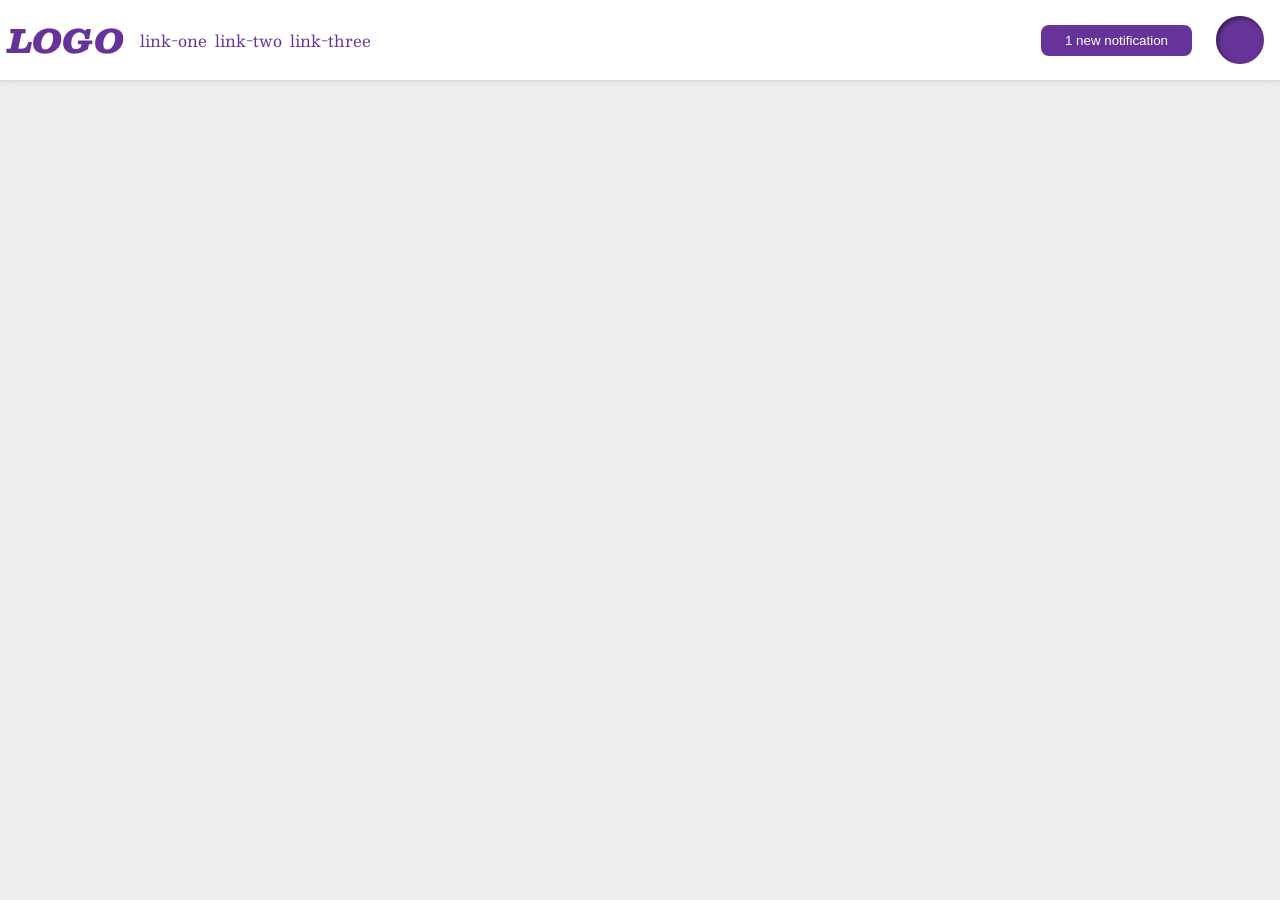
<file: foundations/flex/03-flex-header-2/index.html>
<!DOCTYPE html>
<html lang="en">
  <head>
    <meta charset="UTF-8">
    <meta http-equiv="X-UA-Compatible" content="IE=edge">
    <meta name="viewport" content="width=device-width, initial-scale=1.0">
    <title>Flex Header 2</title>
    <link rel="stylesheet" href="style.css">
  </head>
  <body>
    <div class="header">
      <div class="left-header">
        <div class="logo">
          LOGO
        </div>
        <ul class="links">
          <li><a href="https://google.com">link-one</a></li>
          <li><a href="https://google.com">link-two</a></li>
          <li><a href="https://google.com">link-three</a></li>
        </ul>
      </div>
      <div class="right-header">
        <button class="notifications">
          1 new notification
        </button>
        <div class="profile-image"></div>
      </div>
    </div>
  </body>
</html>
</file>
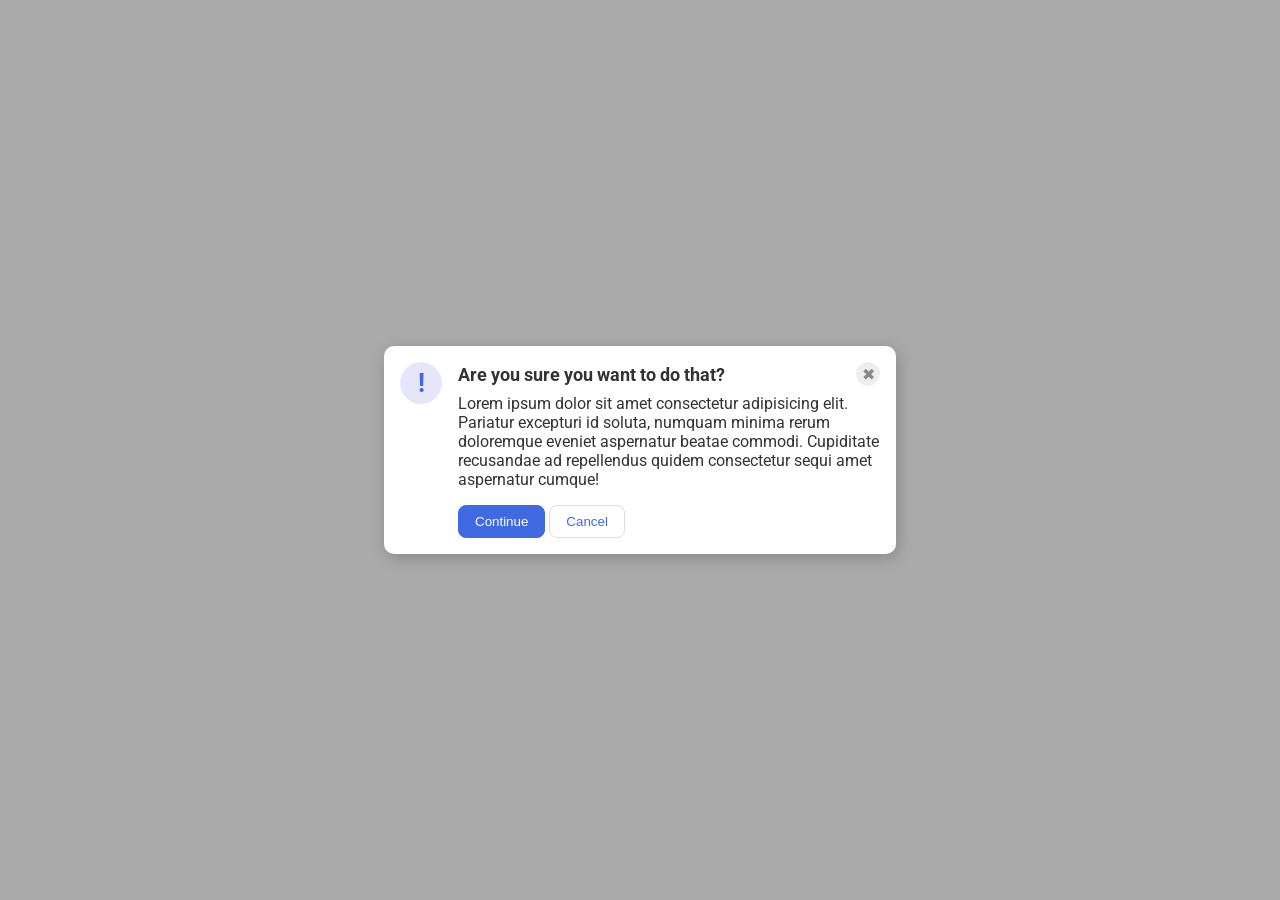
<file: foundations/flex/05-flex-modal/index.html>
<!DOCTYPE html>
<html lang="en">
  <head>
    <meta charset="UTF-8">
    <meta http-equiv="X-UA-Compatible" content="IE=edge">
    <meta name="viewport" content="width=device-width, initial-scale=1.0">
    <link rel="stylesheet" href="style.css">
    <title>Modal</title>
  </head>
  <body>
    <div class="modal">
      <div class="icon">!</div>
      
      <div class="prompt">
        <div class="header">Are you sure you want to do that?
          <button class="close-button">✖</button>
        </div>
        <div class="text">Lorem ipsum dolor sit amet consectetur adipisicing elit. Pariatur excepturi id soluta, numquam minima rerum doloremque eveniet aspernatur beatae commodi. Cupiditate recusandae ad repellendus quidem consectetur sequi amet aspernatur cumque!</div>
        <button class="continue">Continue</button>
        <button class="cancel">Cancel</button>   
      </div>
    </div>
  </body>
</html>
</file>
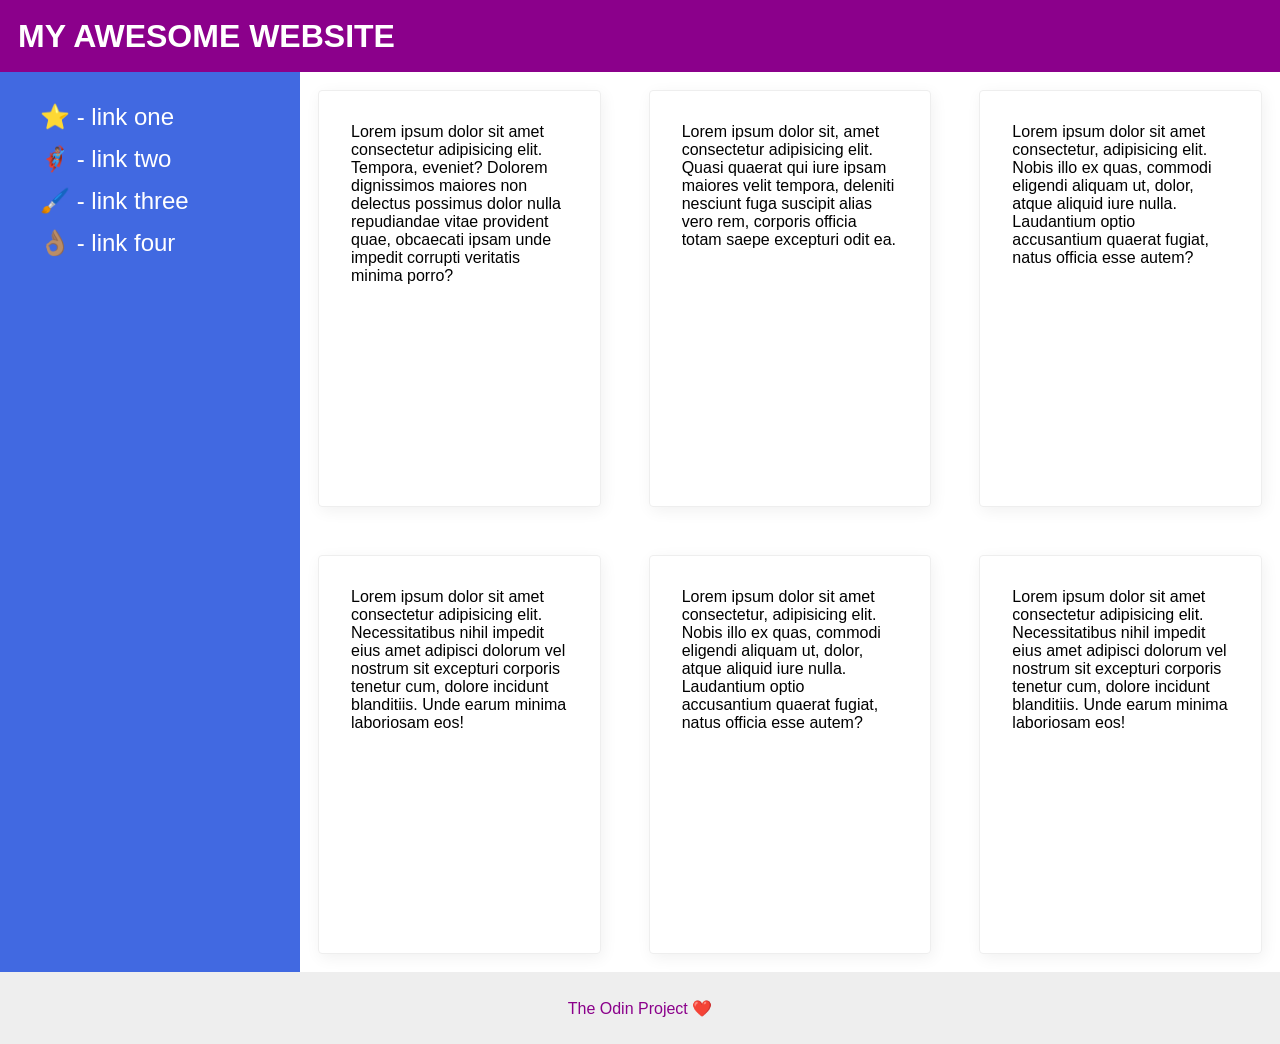
<file: foundations/flex/07-flex-layout-2/index.html>
<!DOCTYPE html>
<html lang="en">
  <head>
    <meta charset="UTF-8">
    <meta http-equiv="X-UA-Compatible" content="IE=edge">
    <meta name="viewport" content="width=device-width, initial-scale=1.0">
    <title>The Holy Grail</title>
    <link rel="stylesheet" href="style.css">
  </head>
  <body>
    <div class="header">
      MY AWESOME WEBSITE
    </div>
    
    <div class="page">

      <div class="sidebar">
        <ul>
          <li><a href="#">⭐ - link one</a></li>
          <li><a href="#">🦸🏽‍♂️ - link two</a></li>
          <li><a href="#">🖌️ - link three</a></li>
          <li><a href="#">👌🏽 - link four</a></li>
        </ul>
      </div>
      <div class="content">
        <div class="card">Lorem ipsum dolor sit amet consectetur adipisicing elit. Tempora, eveniet? Dolorem dignissimos maiores non delectus possimus dolor nulla repudiandae vitae provident quae, obcaecati ipsam unde impedit corrupti veritatis minima porro?</div>
        <div class="card">Lorem ipsum dolor sit, amet consectetur adipisicing elit. Quasi quaerat qui iure ipsam maiores velit tempora, deleniti nesciunt fuga suscipit alias vero rem, corporis officia totam saepe excepturi odit ea.</div>
        <div class="card">Lorem ipsum dolor sit amet consectetur, adipisicing elit. Nobis illo ex quas, commodi eligendi aliquam ut, dolor, atque aliquid iure nulla. Laudantium optio accusantium quaerat fugiat, natus officia esse autem?</div>
        <div class="card">Lorem ipsum dolor sit amet consectetur adipisicing elit. Necessitatibus nihil impedit eius amet adipisci dolorum vel nostrum sit excepturi corporis tenetur cum, dolore incidunt blanditiis. Unde earum minima laboriosam eos!</div>
        <div class="card">Lorem ipsum dolor sit amet consectetur, adipisicing elit. Nobis illo ex quas, commodi eligendi aliquam ut, dolor, atque aliquid iure nulla. Laudantium optio accusantium quaerat fugiat, natus officia esse autem?</div>
        <div class="card">Lorem ipsum dolor sit amet consectetur adipisicing elit. Necessitatibus nihil impedit eius amet adipisci dolorum vel nostrum sit excepturi corporis tenetur cum, dolore incidunt blanditiis. Unde earum minima laboriosam eos!</div>
      </div>
    
    </div>
    <div class="footer">
      The Odin Project ❤️
    </div>
  </body>
</html>
</file>
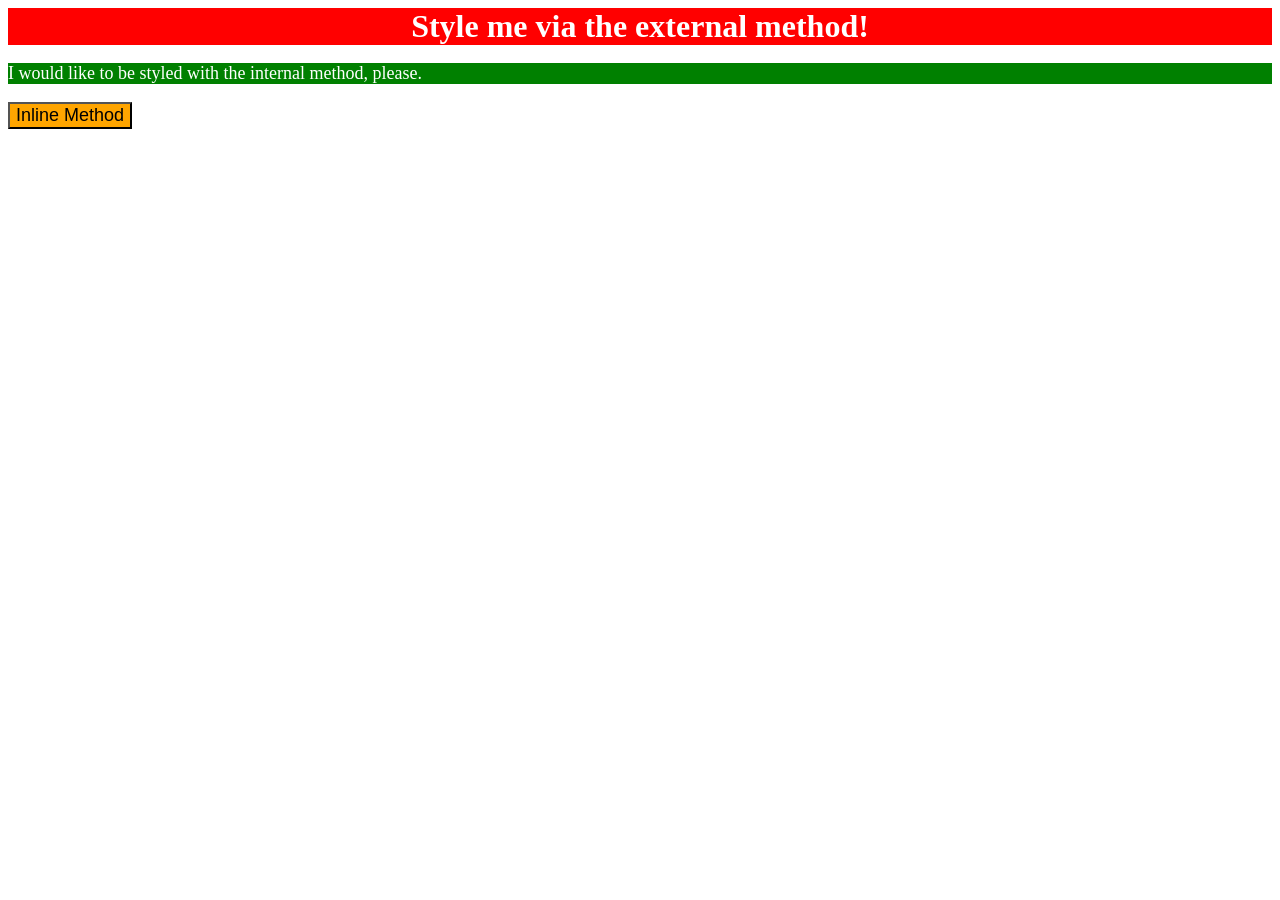
<file: foundations/intro-to-css/01-css-methods/index.html>
<!DOCTYPE html>
<html lang="en">
  <head>
    <meta charset="UTF-8">
    <meta http-equiv="X-UA-Compatible" content="IE=edge">
    <meta name="viewport" content="width=device-width, initial-scale=1.0">
    <title>Methods for Adding CSS</title>
    <link rel="stylesheet" href="./styles.css">
    <style>
      p {
        background-color: green;
        color: white;
        font-size: 18px;
      }
    </style>
  </head>
  <body>
    <div>Style me via the external method!</div>
    <p>I would like to be styled with the internal method, please.</p>
    <button style="background-color: orange; font-size: 18px;">Inline Method</button>
  </body>
</html>
</file>
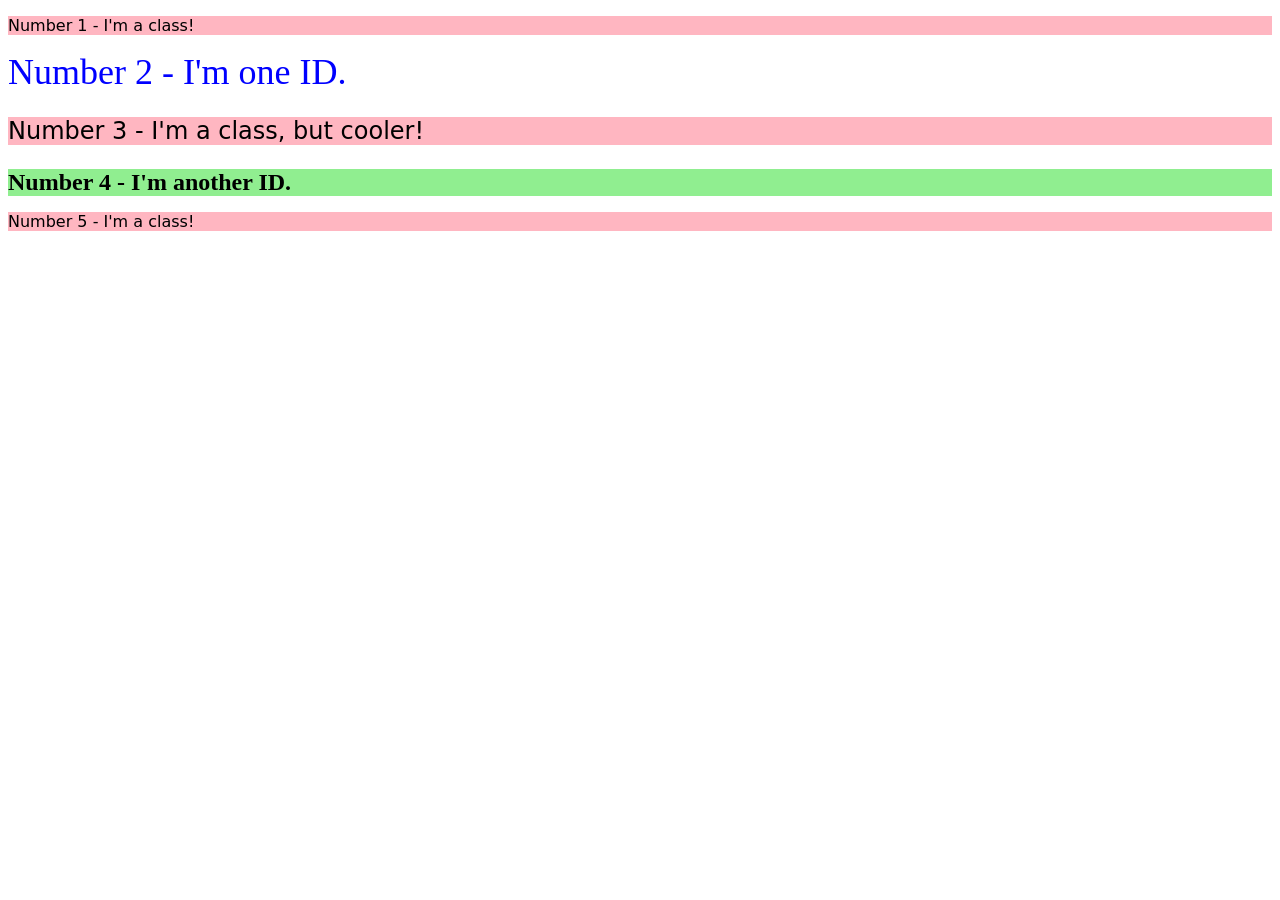
<file: foundations/intro-to-css/02-class-id-selectors/index.html>
<!DOCTYPE html>
<html lang="en">
  <head>
    <meta charset="UTF-8">
    <meta http-equiv="X-UA-Compatible" content="IE=edge">
    <meta name="viewport" content="width=device-width, initial-scale=1.0">
    <title>Class and ID Selectors</title>
    <link rel="stylesheet" href="./style.css">
  </head>
  <body>
    <p class="odd">Number 1 - I'm a class!</p>
    <div id="elem2">Number 2 - I'm one ID.</div>
    <p class="odd small-font">Number 3 - I'm a class, but cooler!</p>
    <div id="elem4" class="small-font">Number 4 - I'm another ID.</div>
    <p class="odd">Number 5 - I'm a class!</p>
  </body>
</html>
</file>
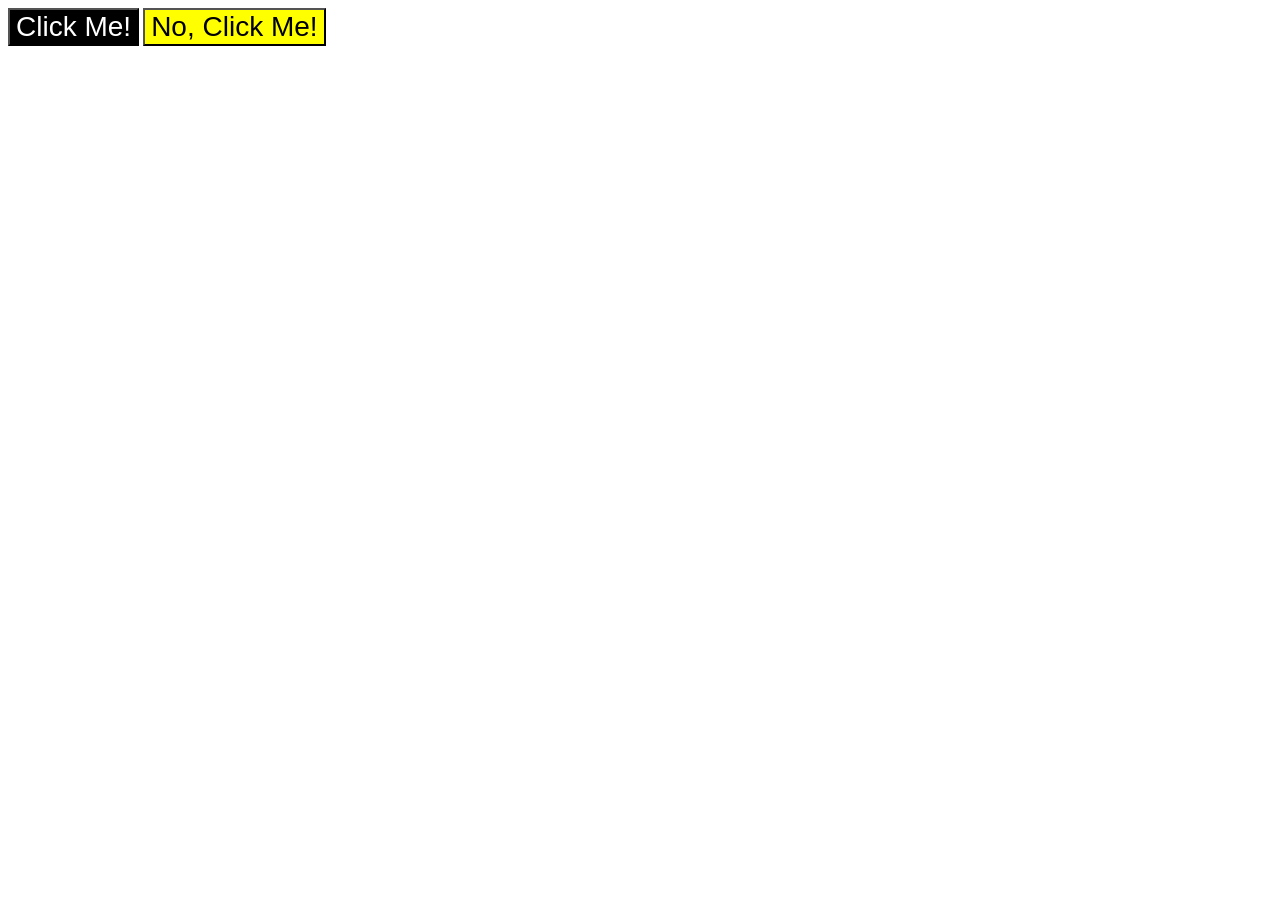
<file: foundations/intro-to-css/03-grouping-selectors/index.html>
<!DOCTYPE html>
<html lang="en">
  <head>
    <meta charset="UTF-8">
    <meta http-equiv="X-UA-Compatible" content="IE=edge">
    <meta name="viewport" content="width=device-width, initial-scale=1.0">
    <title>Grouping Selectors</title>
    <link rel="stylesheet" href="style.css">
  </head>
  <body>
    <button class="class1">Click Me!</button>
    <button class="class2">No, Click Me!</button>
  </body>
</html>
</file>
<file: foundations/flex/03-flex-header-2/style.css>
/* this is some magical font-importing.  
you'll learn about it later. */
@import url('https://fonts.googleapis.com/css2?family=Besley:ital,wght@0,400;1,900&display=swap');

body {
  margin: 0;
  background: #eee;
  font-family: Besley, serif;
}

.header {
  background: white;
  border-bottom: 1px solid #ddd;
  box-shadow: 0 0 8px rgba(0,0,0,.1);
  padding: 8px;
  display: flex;
  justify-content: space-between;
}

.profile-image {
  background: rebeccapurple;
  box-shadow: inset 2px 2px 4px rgba(0,0,0,.5);
  border-radius: 50%;
  width: 48px;
  height: 48px;
  margin: 8px;
}

.logo {
  color: rebeccapurple;
  font-size: 32px;
  font-weight: 900;
  font-style: italic;
}

button {
  border: none;
  border-radius: 8px;
  background: rebeccapurple;
  color: white;
  padding: 8px 24px;
}

a {
  /* this removes the line under our links */
  text-decoration: none;
  color: rebeccapurple;
  flex-direction: row;
}

ul {
  list-style-type: none;
  display: flex;
  margin: 0;
  padding: 0;
  gap: 8px;
}

.left-header, .right-header{
  display: flex;
  align-items: center;
  gap: 16px;
}
</file>
<file: foundations/flex/05-flex-modal/style.css>
@import url('https://fonts.googleapis.com/css2?family=Roboto:wght@400;700&display=swap');

html, body {
  height: 100%;
}

body {
  font-family: Roboto, sans-serif;
  margin: 0;
  background: #aaa;
  color: #333;
  /* I'll give you this one for free lol */
  display: flex;
  align-items: center;
  justify-content: center;
}

.modal {
  background: white;
  width: 480px;
  border-radius: 10px;
  box-shadow: 2px 4px 16px rgba(0,0,0,.2);
  display: flex;
  padding: 16px;
  gap: 16px;
}

.icon {
  color: royalblue;
  font-size: 26px;
  font-weight: 700;
  background: lavender;
  width: 42px;
  height: 42px;
  border-radius: 50%;
  display: flex;
  align-items: center;
  justify-content: center;
  flex-shrink: 0;
}

.header {
  display: flex;
  align-items: center;
  justify-content: space-between;
  font-size: 18px;
  font-weight: 700;
  margin-bottom: 8px;
}

.text {
  padding-bottom: 16px;
}

.close-button {
  background: #eee;
  border-radius: 50%;
  color: #888;
  font-weight: 400;
  font-size: 16px;
  height: 24px;
  width: 24px;
  display: flex;
  align-items: center;
  justify-content: center;
  border: 1px solid #eee;
  padding: 0;
}

button {
  cursor: pointer;
  padding: 8px 16px;
  border-radius: 8px;
}

button.continue {
  background: royalblue;
  border: 1px solid royalblue;
  color: white;
}

button.cancel {
  background: white;
  border: 1px solid #ddd;
  color: royalblue;
}
</file>
<file: foundations/flex/07-flex-layout-2/style.css>
body {
  font-family: -apple-system, BlinkMacSystemFont, 'Segoe UI', Roboto, Oxygen, Ubuntu, Cantarell, 'Open Sans', 'Helvetica Neue', sans-serif;
  margin: 0;
  height: 100vh;
  flex-wrap: wrap;
  gap: 10vh;
}

.header {
  height: 72px;
  background: darkmagenta;
  color: white;
  font-size: 32px;
  font-weight: 900;
  align-content: center;
  padding-left: 18px;
}

.footer {
  height: 72px;
  background: #eee;
  color: darkmagenta;
  align-content: center;
  text-align: center;
}


.page {
  display: flex;
  flex-flow: row;
  height: 100vh;
}

.sidebar {
  width: 300px;
  background: royalblue;
  box-sizing: border-box;
  font-size: 24px;
  flex-shrink: 0;
  line-height: 1.75;
}

.sidebar ul {
  list-style-type: none;
}

.sidebar a {
  color: white;
  text-decoration: none;
}

.content {
  display: flex;
  flex-direction: row;
  flex-wrap: wrap;
  flex-grow: 1;
  gap: 48px;
  padding: 18px;
}

.card {
  border: 1px solid #eee;
  box-shadow: 2px 4px 16px rgba(0,0,0,.06);
  border-radius: 4px;
  padding: 32px;
  flex: 1 1 20%;
  flex-grow: 1;
}
</file>
<file: foundations/intro-to-css/01-css-methods/styles.css>
div {
    background-color: red;
    color: white;
    font-size: 32px;
    text-align: center;
    font-weight: bold;
}
</file>
<file: foundations/intro-to-css/02-class-id-selectors/style.css>
/* Add CSS Styling */
.odd {
    background-color: lightpink;
    font-family: Verdana, "DejaVu Sans", sans-serif;
}

#elem2 {
    color: blue;
    font-size: 36px;
}

.small-font {
    font-size: 24px;
}

#elem4 {
    background-color: lightgreen;
    font-weight: bold;
}
</file>
<file: foundations/intro-to-css/03-grouping-selectors/style.css>
/* Add CSS Styling */

.class1
{
    background-color: black;
    color: white;
}

.class2
{
    background-color: yellow;
}

.class1,
.class2
{
    font-size: 28px;
    font-family: "Helvetica", "Times New Roman", "sans-serif";
}
</file>
